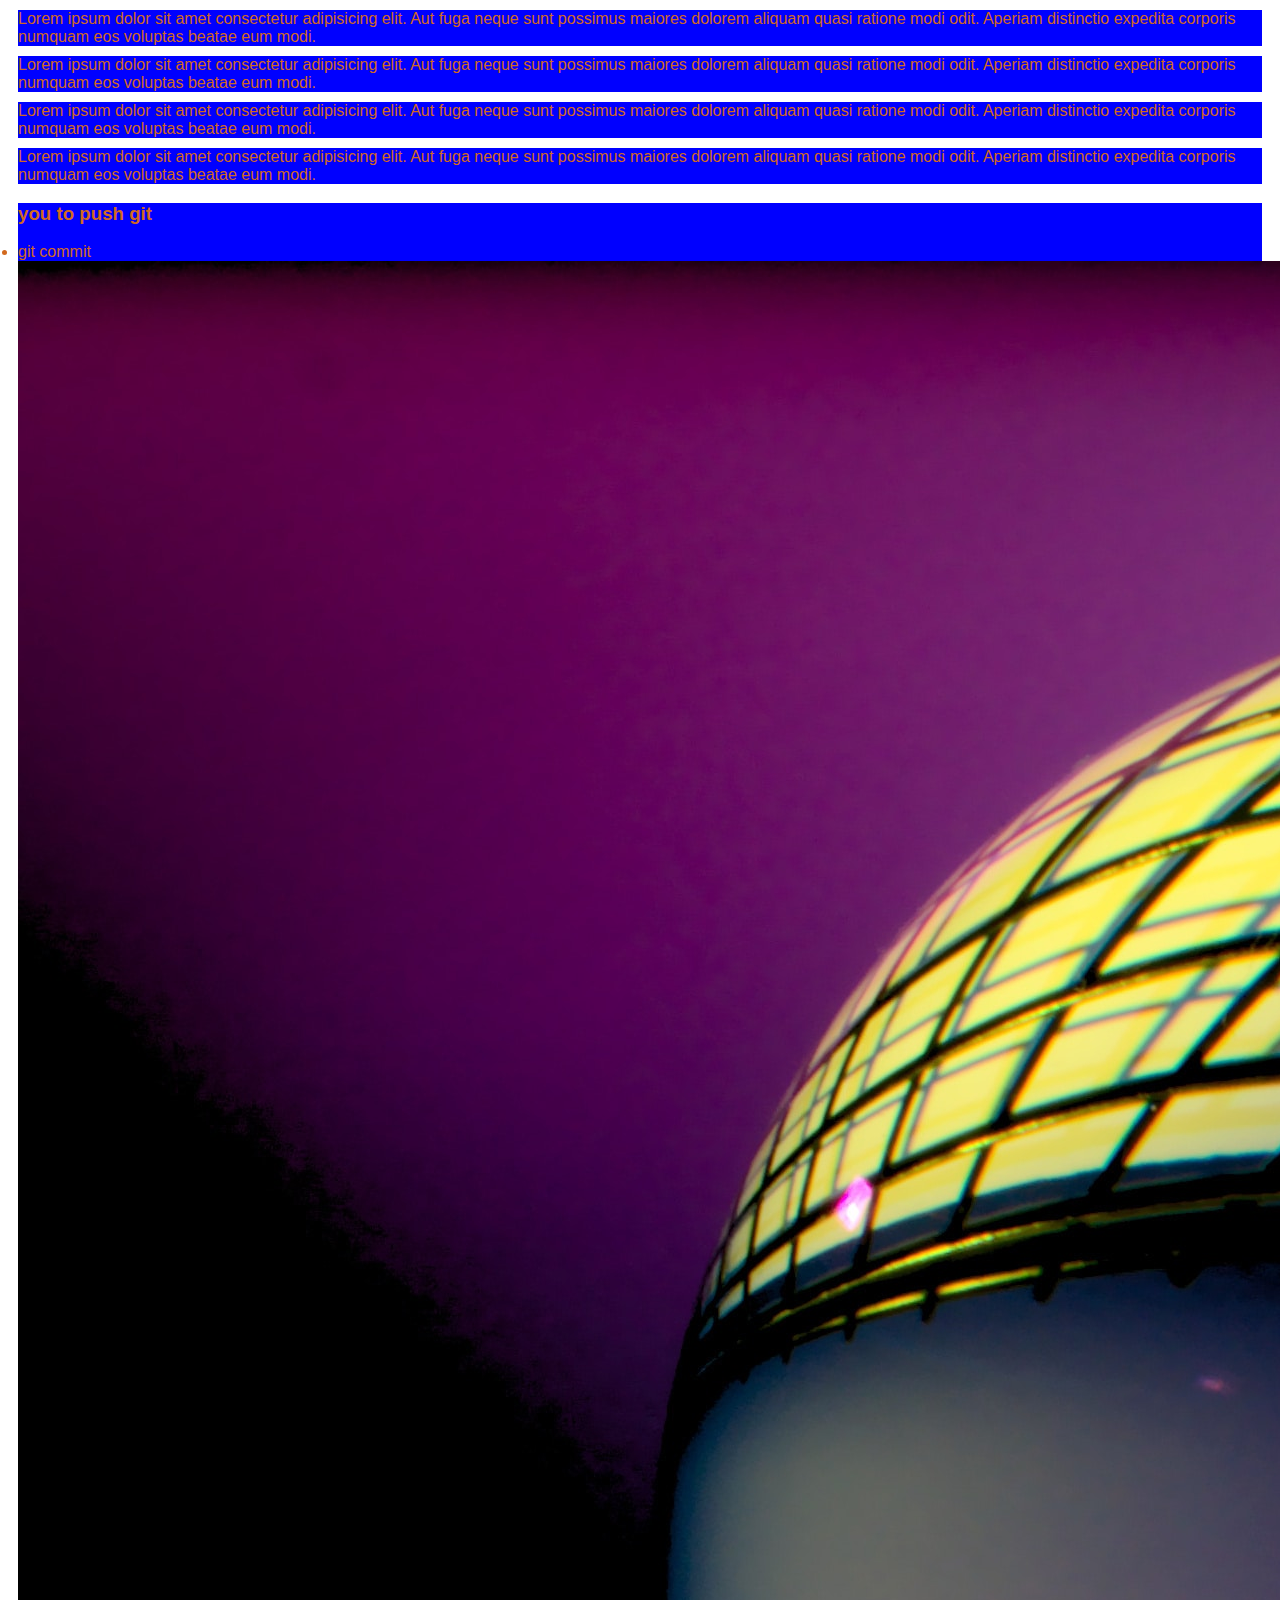
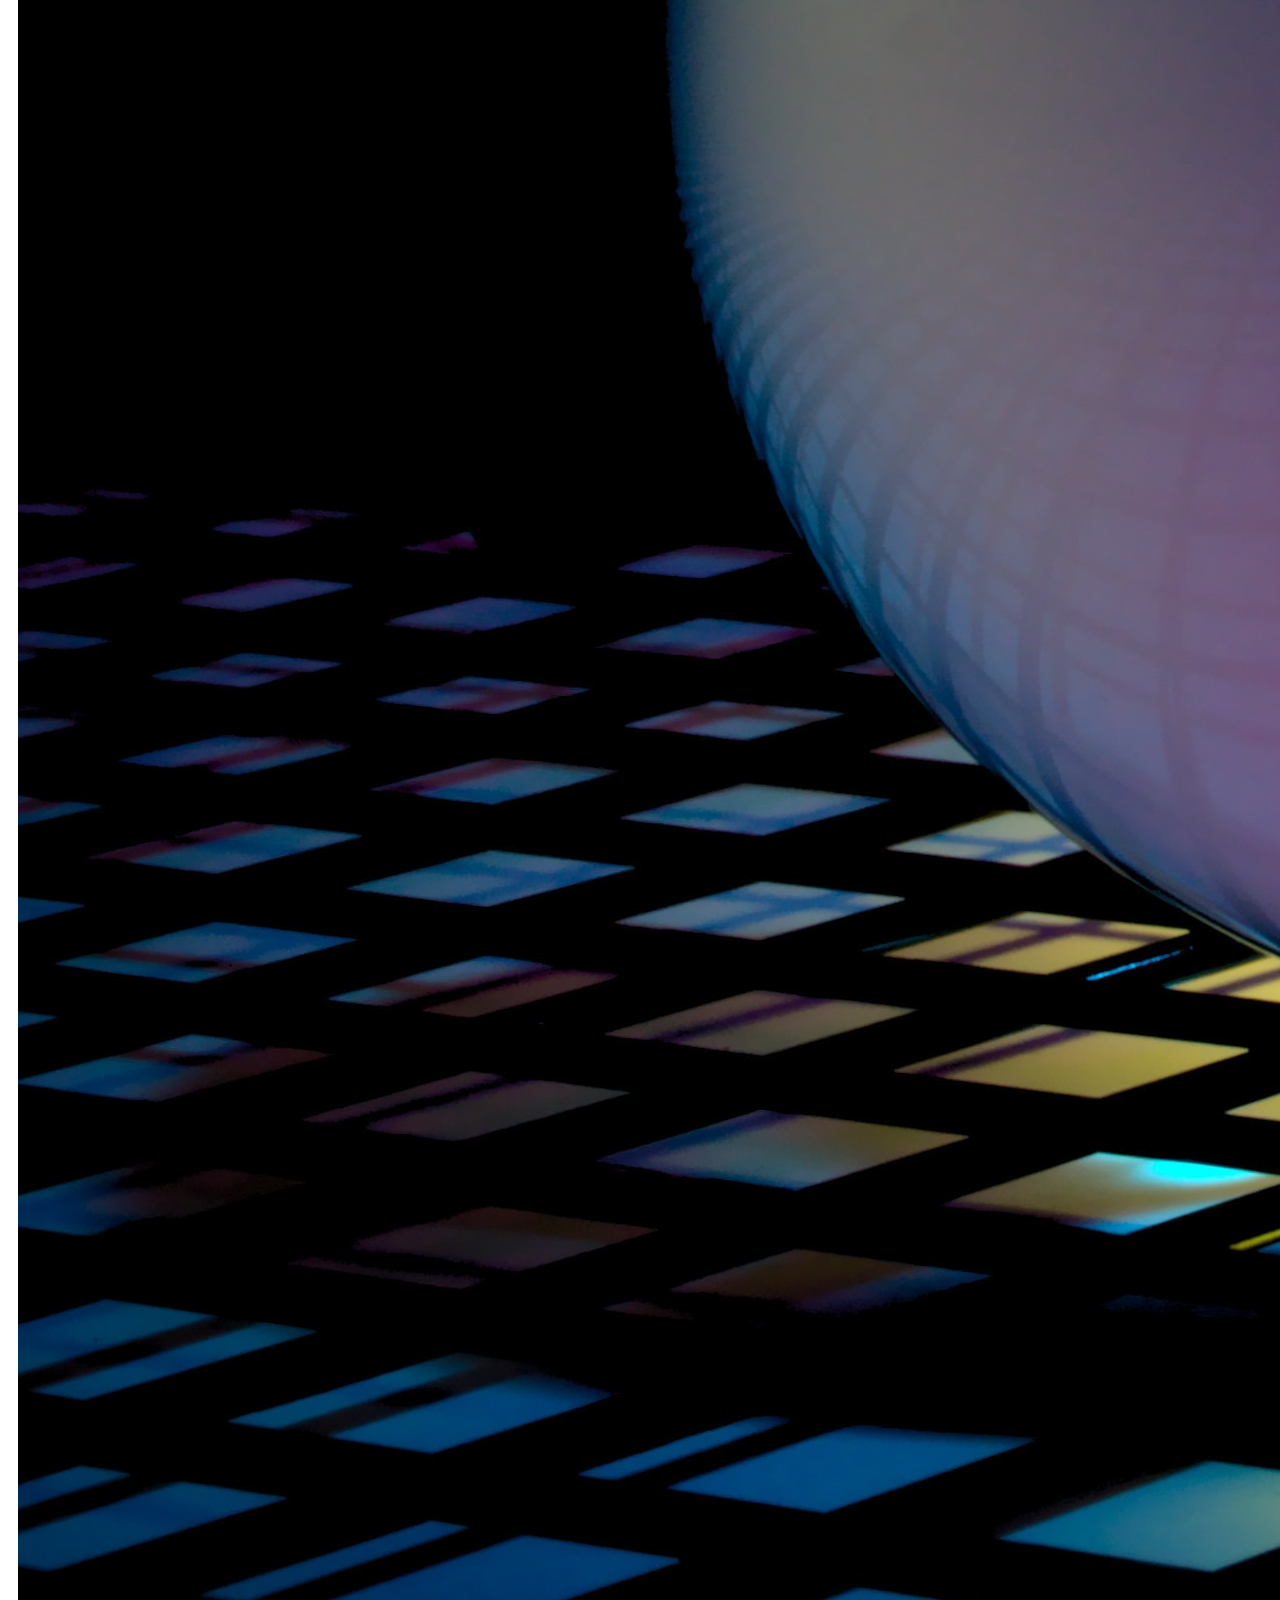
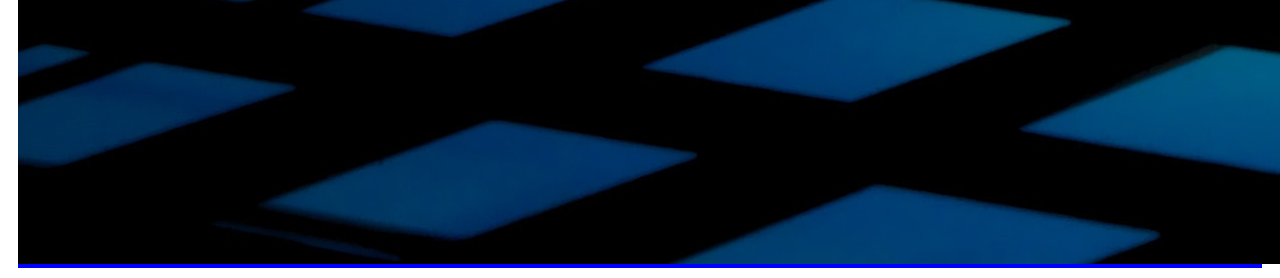
<file: index.html>
<!DOCTYPE html>
<html lang="en">
<head>
    <meta charset="UTF-8">
    <meta name="viewport" content="width=device-width, initial-scale=1.0">
    <title>My Simple Webs</title>
    <link rel="stylesheet" href="styles/blog.css">
</head>
<body>
   
    <div>
        Lorem ipsum dolor sit amet consectetur adipisicing elit. Aut fuga neque sunt possimus maiores dolorem aliquam quasi ratione modi odit. Aperiam distinctio expedita corporis numquam eos voluptas beatae eum modi.
    </div>
    <div>
        Lorem ipsum dolor sit amet consectetur adipisicing elit. Aut fuga neque sunt possimus maiores dolorem aliquam quasi ratione modi odit. Aperiam distinctio expedita corporis numquam eos voluptas beatae eum modi.
    </div>
    <div>
        Lorem ipsum dolor sit amet consectetur adipisicing elit. Aut fuga neque sunt possimus maiores dolorem aliquam quasi ratione modi odit. Aperiam distinctio expedita corporis numquam eos voluptas beatae eum modi.
    </div>
    <div>
        Lorem ipsum dolor sit amet consectetur adipisicing elit. Aut fuga neque sunt possimus maiores dolorem aliquam quasi ratione modi odit. Aperiam distinctio expedita corporis numquam eos voluptas beatae eum modi.
    </div>
    <div>
        <h3>you to push git</h3>
        <li>git commit</li>
        <img src="images/michael-dziedzic-qDG7XKJLKbs-unsplash.jpg" alt="">
    </div>
</body>
</html>
</file>
<file: styles/blog.css>
div{
    color: chocolate;
    font-family: 'Gill Sans', 'Gill Sans MT', Calibri, 'Trebuchet MS', sans-serif;
    background-attachment: fixed;
    background-color: blue;
    margin: 10px;
}
</file>
